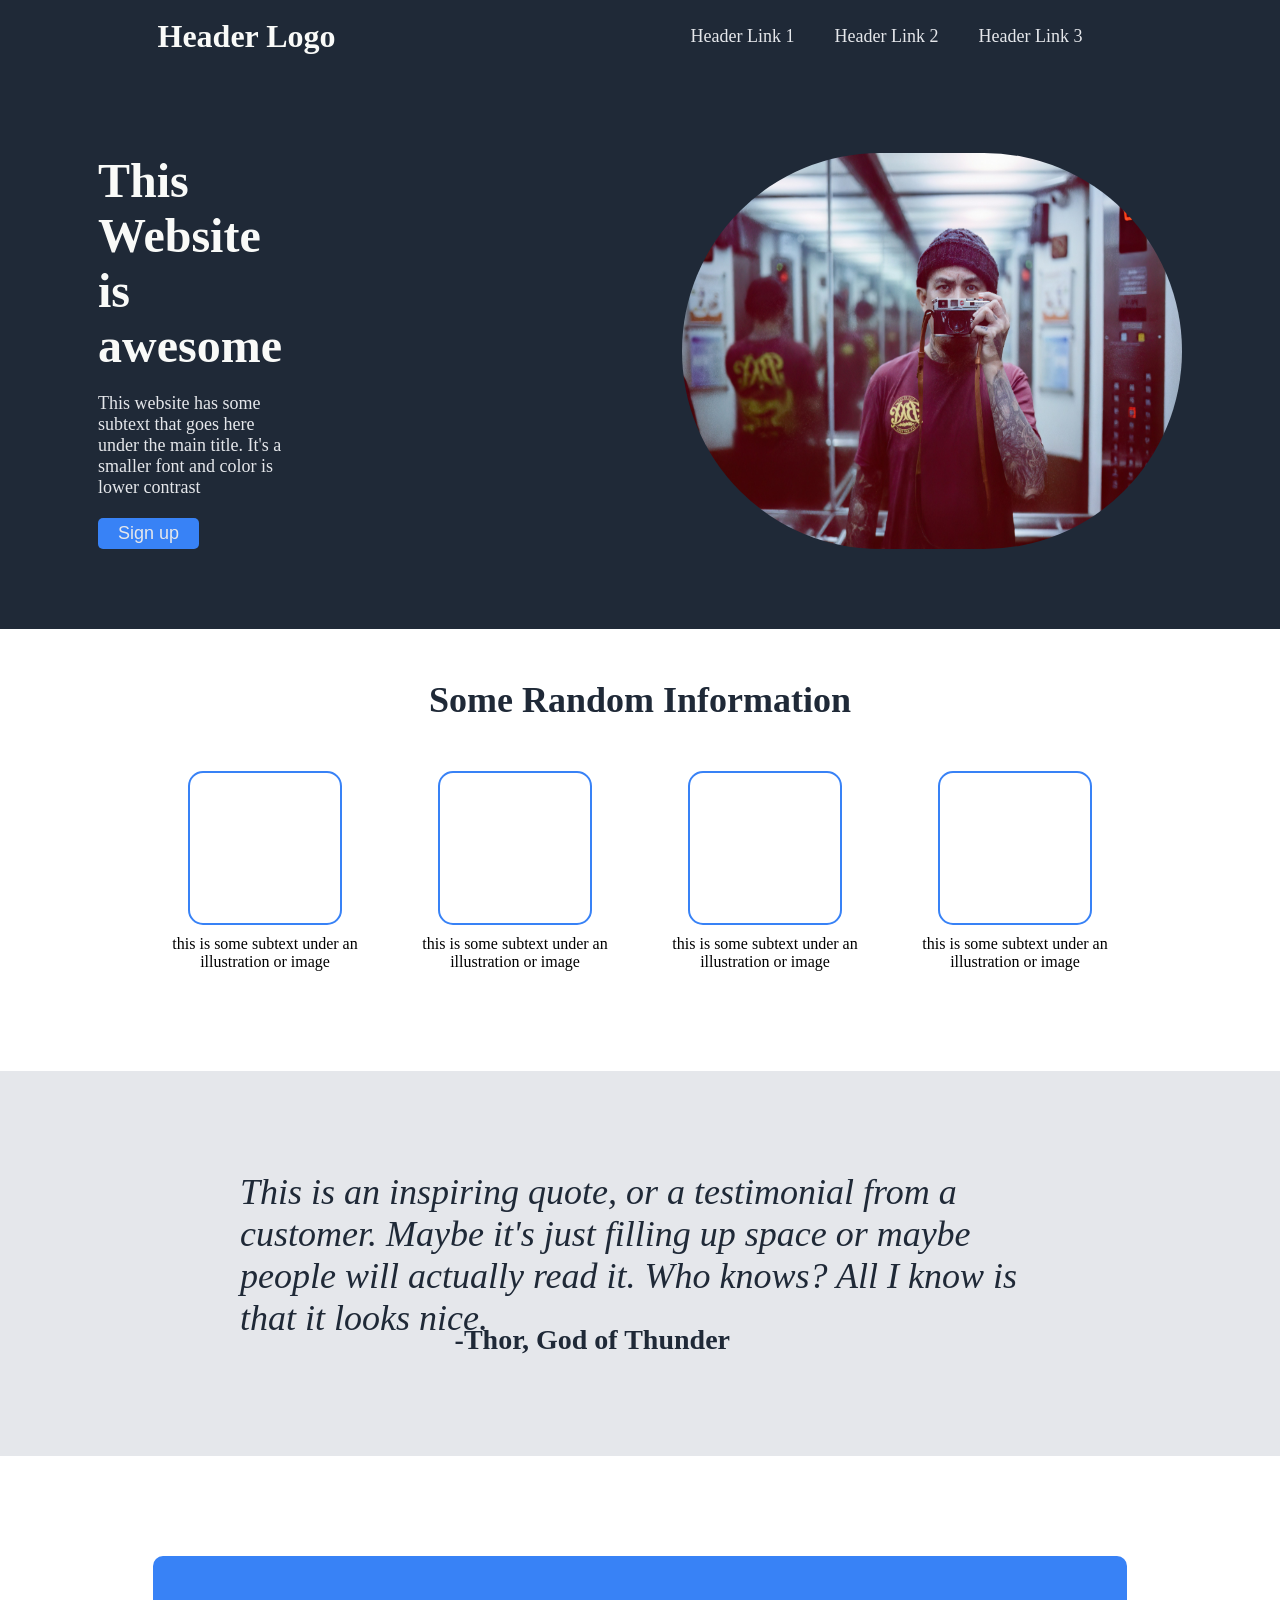
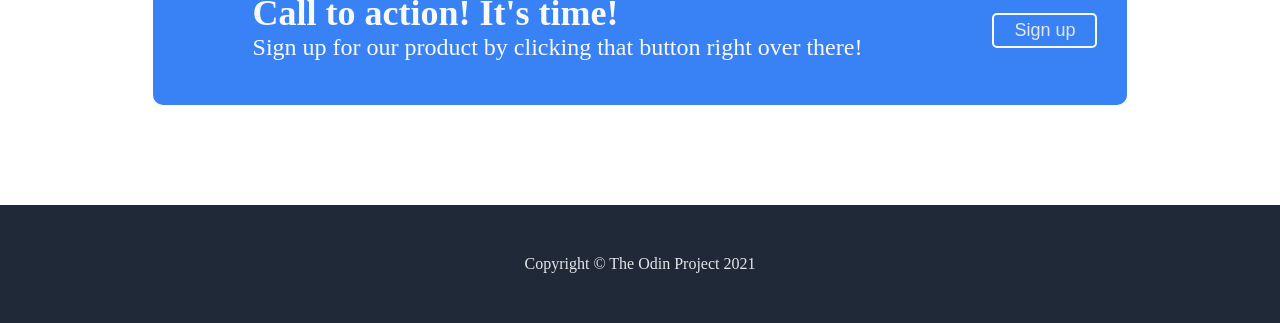
<file: index.html>
<!DOCTYPE html>
<html lang="en">
<head>
    <meta charset="UTF-8">
    <meta name="viewport" content="width=device-width, initial-scale=1.0">
    <title>Landing Page</title>
    <link rel="stylesheet" href="./styles/index.css">
</head>
<body>
    <div class="hero">
        <div class="header-top">
            <div class="header-logo">Header Logo</div>
            <div class="header-links">
                <ul>
                    <li><a href="#">Header Link 1</a></li>
                    <li><a href="#">Header Link 2</a></li>
                    <li><a href="#">Header Link 3</a></li>
                </ul>
            </div>
        </div>
        <div class="header-bottom">
            <div class="header-bottom-left">
                <h1>This Website is awesome</h1>
                <p>This website has some subtext that goes here under the main title. It's a smaller font and color is lower contrast</p>
                <button class="sign-up-button">Sign up</button>
            </div>
            <div class="header-bottom-right">
                <img src="./images/profile-pic.jpg" alt="profile-pic" class="profile-pic">
            </div>
        </div>
    </div>
    <div class="main-content">
        <div class="upper-main-content">
            <div class="upper-main-content-heading">
                <h2>Some Random Information</h2>
            </div>
            <div class="upper-main-content-body">
                <div class="box-with-text">
                    <div class="box"></div>
                    <div class="text">this is some subtext under an illustration or image</div>
                </div>
                <div class="box-with-text">
                    <div class="box"></div>
                    <div class="text">this is some subtext under an illustration or image</div>
                </div>
                <div class="box-with-text">
                    <div class="box"></div>
                    <div class="text">this is some subtext under an illustration or image</div>
                </div>
                <div class="box-with-text">
                    <div class="box"></div>
                    <div class="text">this is some subtext under an illustration or image</div>
                </div>
            </div>
        </div>
        <div class="middle-main-content">
            <div class="quote">This is an inspiring quote, or a testimonial from a customer. Maybe it's just filling up space or maybe people will actually read it. Who knows? All I know is that it looks nice.</div>
            <div class="author">-Thor, God of Thunder</div>
        </div>
        <div class="lower-main-content">
            <div class="blue-rectangle">
                <div class="sign-up-text">
                    <h3>Call to action! It's time!</h3>
                    <p>Sign up for our product by clicking that button right over there!</p>
                </div>
                <div class="main-content-button">
                    <button class="main-content-sign-up">Sign up</button>
                </div>
            </div>
        </div>
    </div>
    <div class="footer">
        <div class="footer-text">Copyright &#169 The Odin Project 2021</div>
    </div>
</body>
</html>
</file>
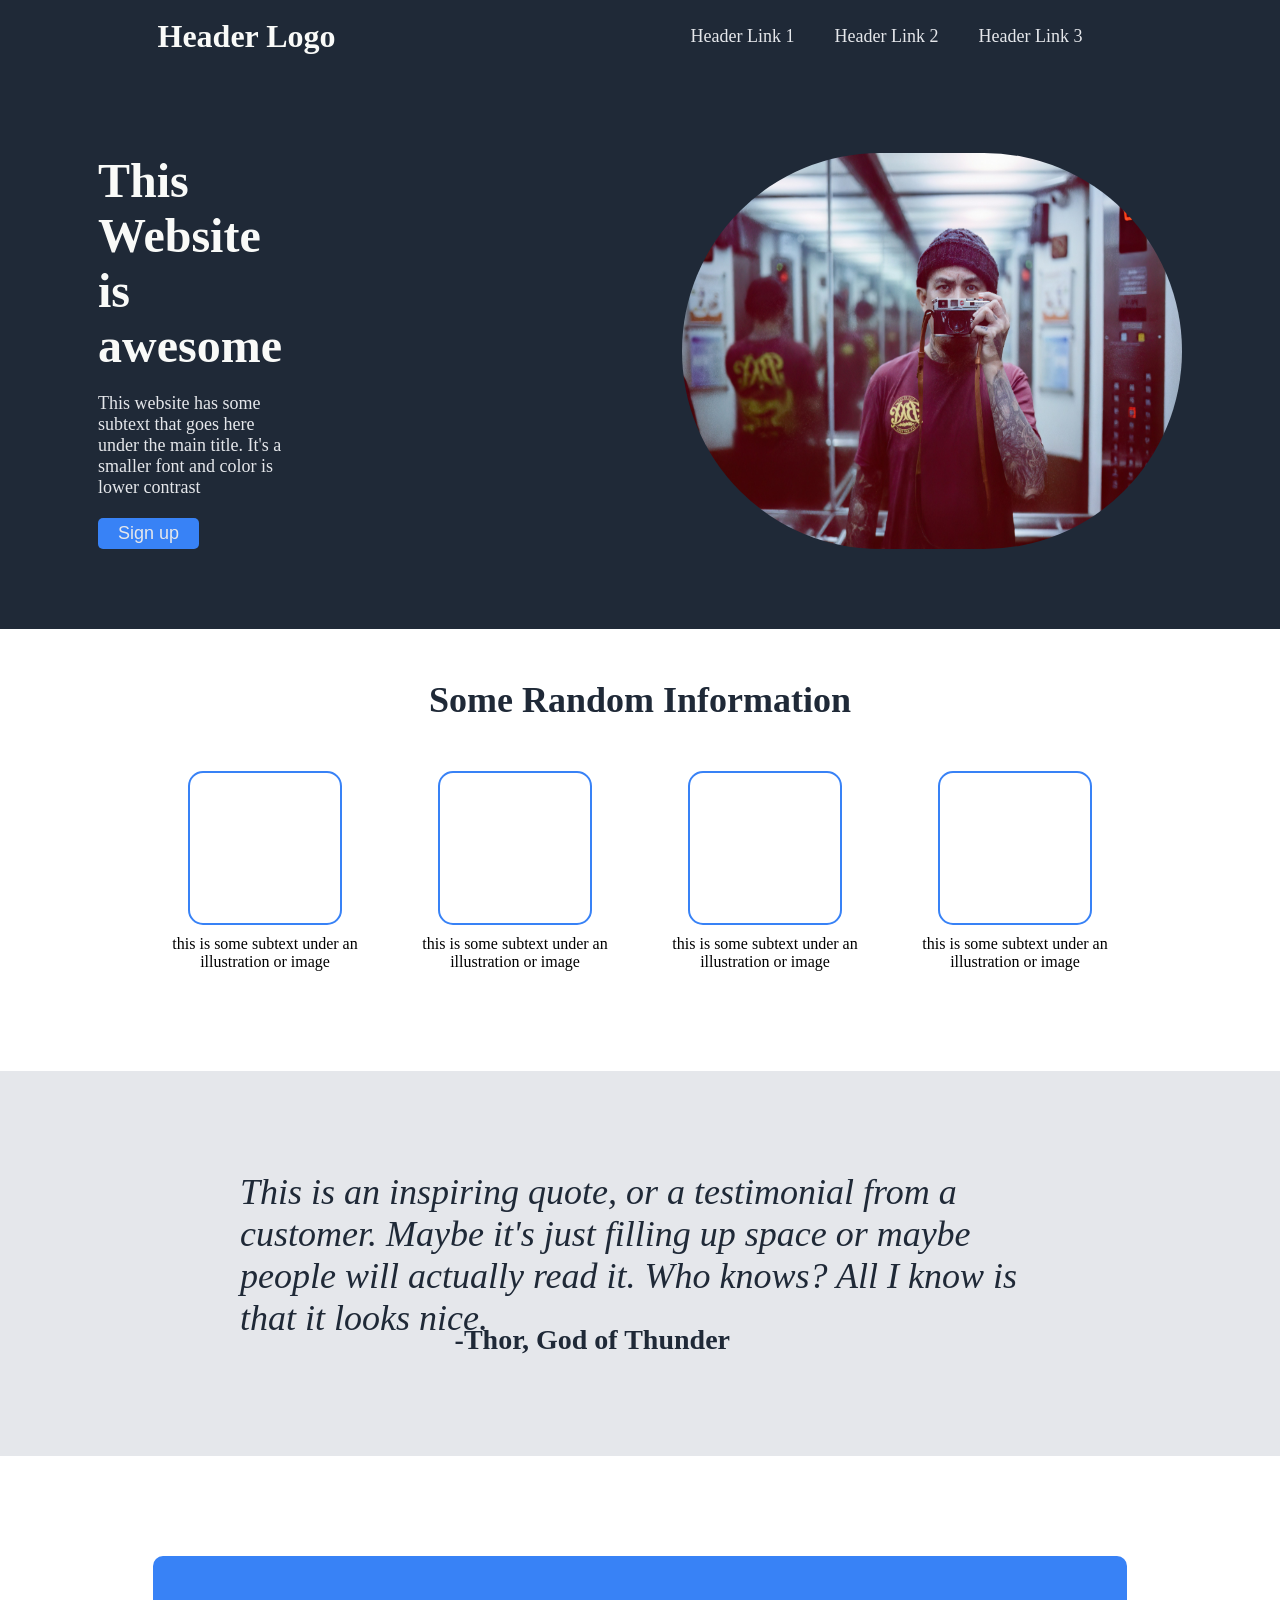
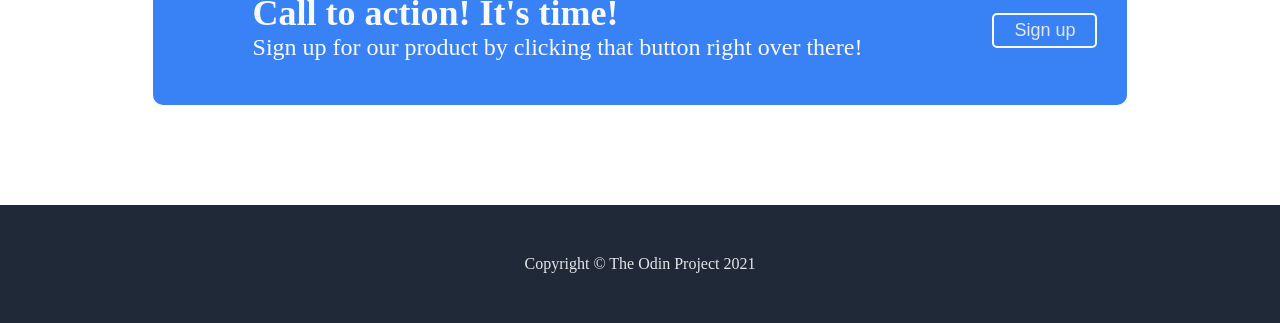
<file:  index.html>
<!DOCTYPE html>
<html lang="en">
<head>
    <meta charset="UTF-8">
    <meta name="viewport" content="width=device-width, initial-scale=1.0">
    <title>Landing Page</title>
    <link rel="stylesheet" href="/styles/index.css">
</head>
<body>
    <div class="hero">
        <div class="header-top">
            <div class="header-logo">Header Logo</div>
            <div class="header-links">
                <ul>
                    <li><a href="#">Header Link 1</a></li>
                    <li><a href="#">Header Link 2</a></li>
                    <li><a href="#">Header Link 3</a></li>
                </ul>
            </div>
        </div>
        <div class="header-bottom">
            <div class="header-bottom-left">
                <h1>This Website is awesome</h1>
                <p>This website has some subtext that goes here under the main title. It's a smaller font and color is lower contrast</p>
                <button class="sign-up-button">Sign up</button>
            </div>
            <div class="header-bottom-right">
                <img src="images/profile-pic.jpg" alt="profile-pic" class="profile-pic">
            </div>
        </div>
    </div>
    <div class="main-content">
        <div class="upper-main-content">
            <div class="upper-main-content-heading">
                <h2>Some Random Information</h2>
            </div>
            <div class="upper-main-content-body">
                <div class="box-with-text">
                    <div class="box"></div>
                    <div class="text">this is some subtext under an illustration or image</div>
                </div>
                <div class="box-with-text">
                    <div class="box"></div>
                    <div class="text">this is some subtext under an illustration or image</div>
                </div>
                <div class="box-with-text">
                    <div class="box"></div>
                    <div class="text">this is some subtext under an illustration or image</div>
                </div>
                <div class="box-with-text">
                    <div class="box"></div>
                    <div class="text">this is some subtext under an illustration or image</div>
                </div>
            </div>
        </div>
        <div class="middle-main-content">
            <div class="quote">This is an inspiring quote, or a testimonial from a customer. Maybe it's just filling up space or maybe people will actually read it. Who knows? All I know is that it looks nice.</div>
            <div class="author">-Thor, God of Thunder</div>
        </div>
        <div class="lower-main-content">
            <div class="blue-rectangle">
                <div class="sign-up-text">
                    <h3>Call to action! It's time!</h3>
                    <p>Sign up for our product by clicking that button right over there!</p>
                </div>
                <div class="main-content-button">
                    <button class="main-content-sign-up">Sign up</button>
                </div>
            </div>
        </div>
    </div>
    <div class="footer">
        <div class="footer-text">Copyright &#169 The Odin Project 2021</div>
    </div>
</body>
</html>
</file>
<file: styles/index.css>
body {
    display: flex;
    flex-direction: column;
    margin: 0;
}

/* This is for the header */

.hero {
    display: flex;
    flex-direction: column;
    background-color: #1F2937;
}

/* for upper part of the header */

.header-top {
    display: flex;
    flex-direction: row;
    justify-content: space-around;
    align-items: center;
}

.header-logo {
    font-size: 32px;
    font-weight: bolder;
    color: #f9faf8;
}

.header-links {
    display: flex;
    flex-direction: row;
}

ul {
    display: flex;
    flex-direction: row;
    list-style-type: none;
    justify-content: space-around;
    padding: 10px 40px;
    gap: 40px;
}

a {
    text-decoration: none;
    color: #e5e7eb;
    font-size: 18px;
}

/* for the lower part of the header */

.header-bottom {
    display: flex;
    flex-direction: row;
    justify-content: center;
    gap: 400px;
    padding: 80px 120px;
}

.header-bottom-left {
    width: 400px;
    display: flex;
    flex-direction: column;
    justify-content: center;
    align-items: flex-start;
    flex-wrap: wrap;
    gap: 20px;
}

.header-bottom-left h1 {
    font-size: 48px;
    font-weight: bolder;
    color: #f9faf8;
    margin: 0;
}

.header-bottom-left p {
    font-size: 18px;
    color: #e5e7eb;
    margin: 0;
}

button {
    font-size: 18px;
    color: #e5e7eb;
    background-color: #3882f6;
    width: max-content;
    height: auto;
    margin: 0;
    border-radius: 5px;
    padding: 5px 20px;
    border-style: none;
}

.header-bottom-right {
    display: flex;
}

.header-bottom-right .profile-pic {
    width: 500px;
    height: auto;
    border-radius: 300px;
}

/* This styles the 'main-content' class */

.main-content {
    display: flex;
    flex-direction: column;
}

.upper-main-content {
    display: flex;
    flex-direction: column;
    margin: 50px 0;
}

.upper-main-content-heading {
    display: flex;
    flex-direction: row;
    justify-content: center;
}

.upper-main-content-heading h2 {
    font-size: 36px;
    font-weight: bolder;
    color: #1F2937;
    margin: 0;
}

.upper-main-content-body {
    display: flex;
    flex-direction: row;
    justify-content: center;
    gap: 50px;
    padding: 50px;
}

.upper-main-content-body .box-with-text {
    width: 200px;
    display: flex;
    flex-direction: column;
    align-items: center;
}

.upper-main-content-body .box-with-text .box {
    height: 150px;
    width: 150px;
    border-radius: 15px;
    border: 2px solid #3882f6;
    margin-bottom: 10px;
}

.upper-main-content-body .box-with-text .text {
    text-align: center;
}

/* this styles the 'middle-main-content' class */

.middle-main-content {
    display: flex;
    flex-direction: column;
    align-items: center;
    background-color: #e5e7eb;
}

.middle-main-content .quote {
    font-size: 36px;
    font-weight: lighter;
    font-style: italic;
    color: #1f2937;
    width: 800px;
    margin-top: 100px;
}

.middle-main-content .author {
    align-self: flex-end;
    margin-right: 550px;
    margin-top: -15px;
    margin-bottom: 100px;
    color: #1f2937;
    font-size: 28px;
    font-weight: bolder;
}

/* This styles 'lower-main-content' class */

.lower-main-content {
    display: flex;
    flex-direction: row;
    justify-content: center;
    align-items: center;
}

.lower-main-content .blue-rectangle {
    display: flex;
    flex-direction: row;
    justify-content: center;
    align-items: center;
    background-color: #3882f6;
    margin: 100px 0;
    border-radius: 10px;
}

.lower-main-content .blue-rectangle .sign-up-text {
    display: flex;
    flex-direction: column;
    color: #f9faf8;
    padding: 0 100px 20px;
}

.lower-main-content .blue-rectangle .sign-up-text h3 {
    font-size: 36px;
    font-weight: bolder;
    margin-bottom: 0;
}

.lower-main-content .blue-rectangle .sign-up-text p {
    font-size: 24px;
    margin-top: 0;
}

.lower-main-content .blue-rectangle .main-content-sign-up {
    display: flex;
    flex-direction: row;
    justify-content: center;
    align-items: center;
    margin: 0 30px;
    border: 2px solid #f9faf8;
}

/* This styles 'footer' class */

.footer {
    display: flex;
    flex-direction: row;
    justify-content: center;
    align-items: center;
    background-color: #1F2937;
    color: #e5e7eb;
}

.footer .footer-text {
    margin: 50px 0;
}
</file>
